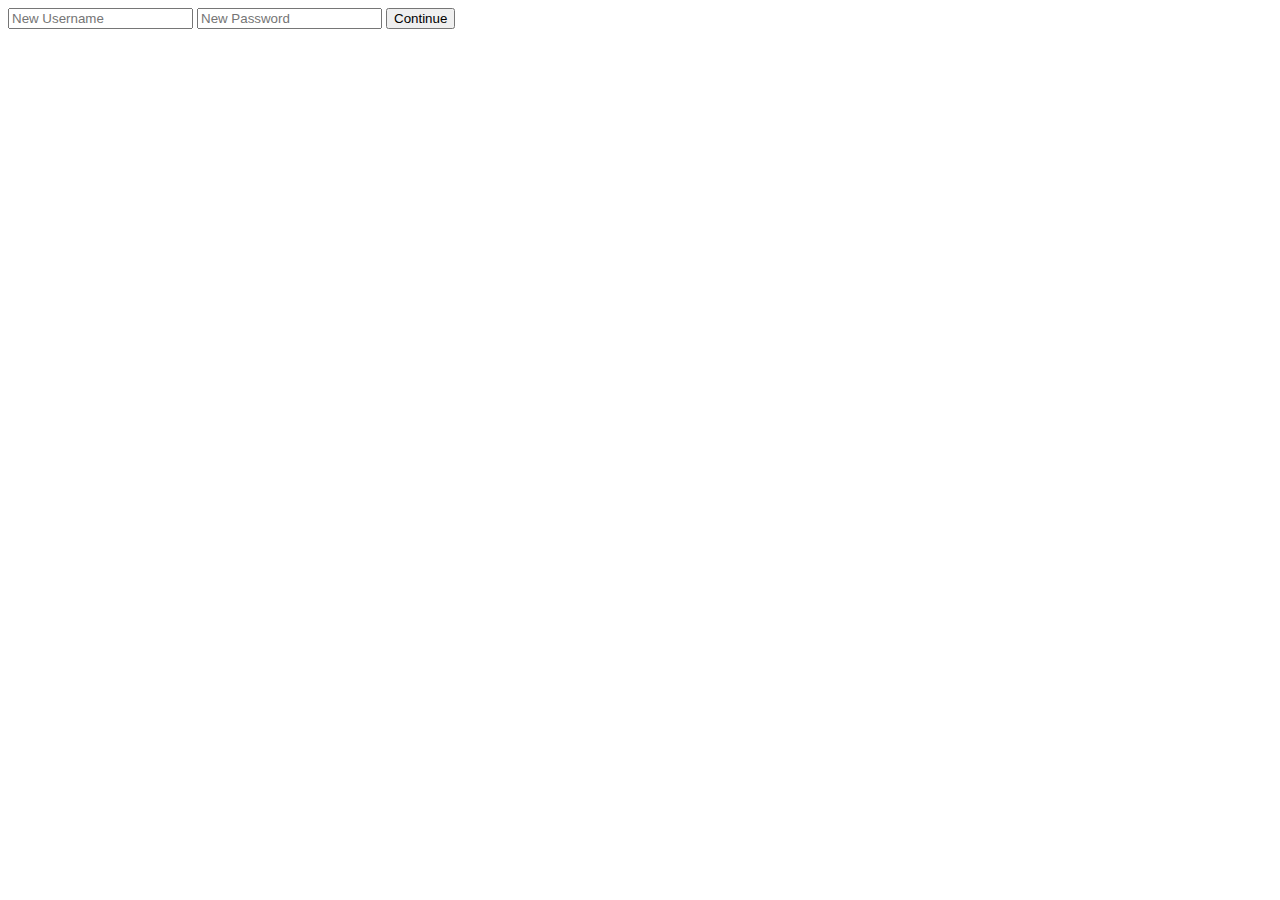
<file: public/views/userAdd.html>
<!DOCTYPE html>
<html lang="en">
<head>
    <meta charset="UTF-8">
    <meta http-equiv="X-UA-Compatible" content="IE=edge">
    <meta name="viewport" content="width=device-width, initial-scale=1.0">
    <title>Add User</title>
</head>
<body>
    <div class="">
        <form action="/admin/userAdd/" method="POST">
            <input type="text" name="newUsername" id="newUsername" placeholder="New Username">
            <input type="password" name="newPassword" id="newPassword" placeholder="New Password">
            <input type="submit" value="Continue">
        </form>
    </div>
</body>
</html>
</file>
